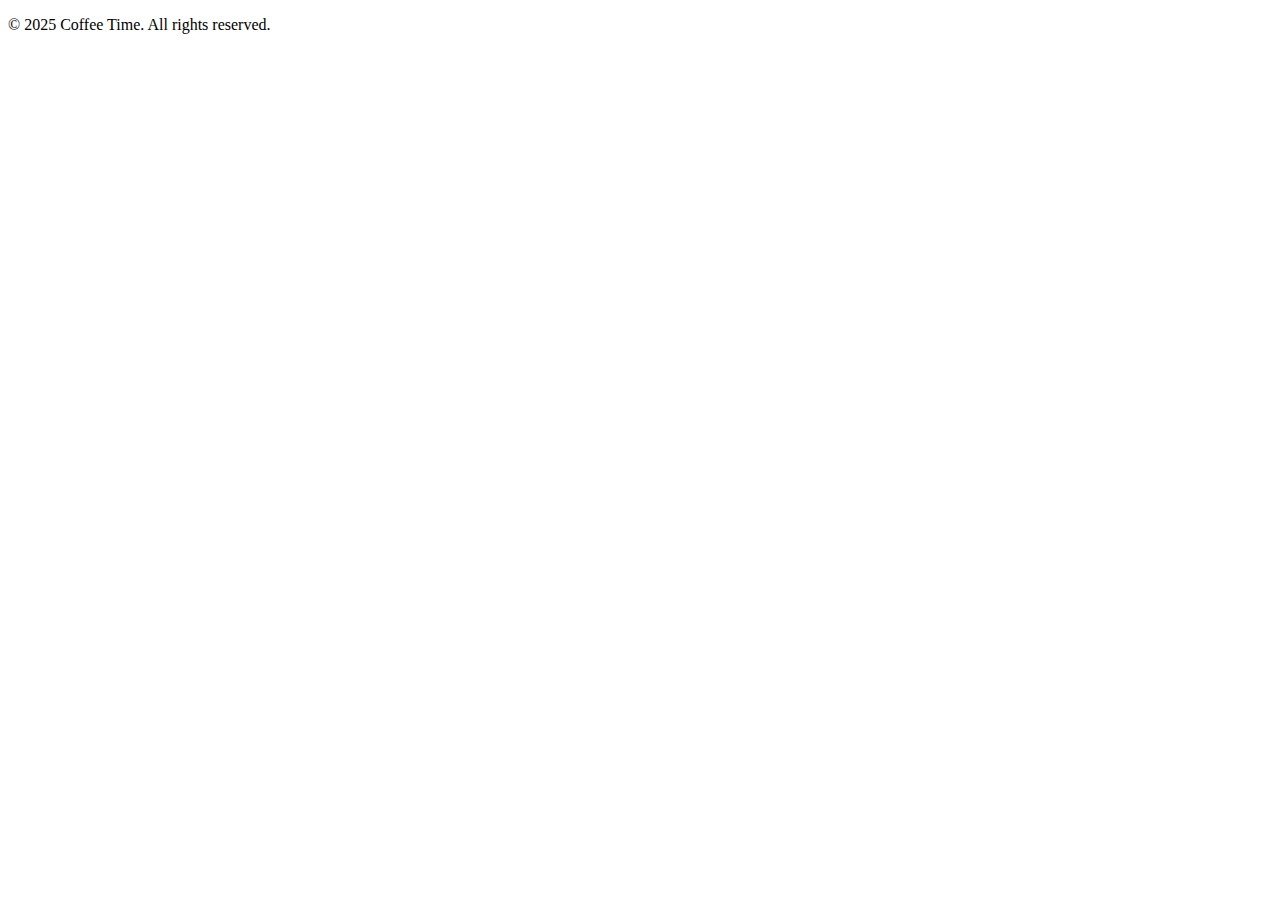
<file: footer.html>
<!DOCTYPE html>
<html lang="en">
<head>
    <meta charset="UTF-8">
    <meta name="viewport" content="width=device-width, initial-scale=1.0">
    <title>Document</title>
</head>
<body>
    <footer>
 <p>© 2025 Coffee Time. All rights reserved.</p>
</footer>
</body>
</html>
</file>
